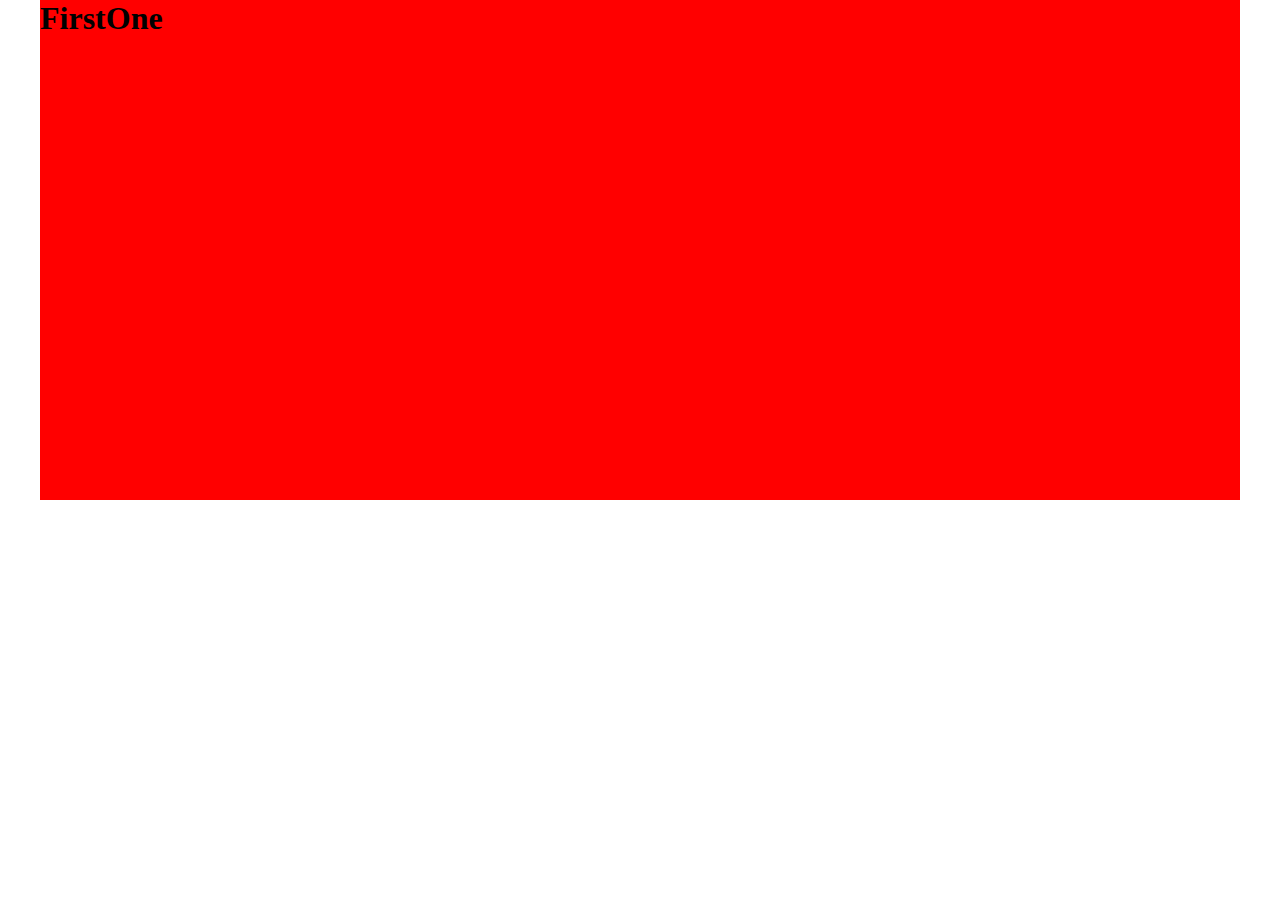
<file: assignment-1/MySolution/Solution1/index.html>
<!DOCTYPE html>
<html lang="en">
<head>
    <meta charset="UTF-8">
    <meta name="viewport" content="width=device-width, initial-scale=1.0">
    <title>Sol1</title>
    <link rel="stylesheet" href="style.css">
</head>
<body>
    
    <div class="container">
        <h1>FirstOne</h1>
    </div>
</body>
</html>
</file>
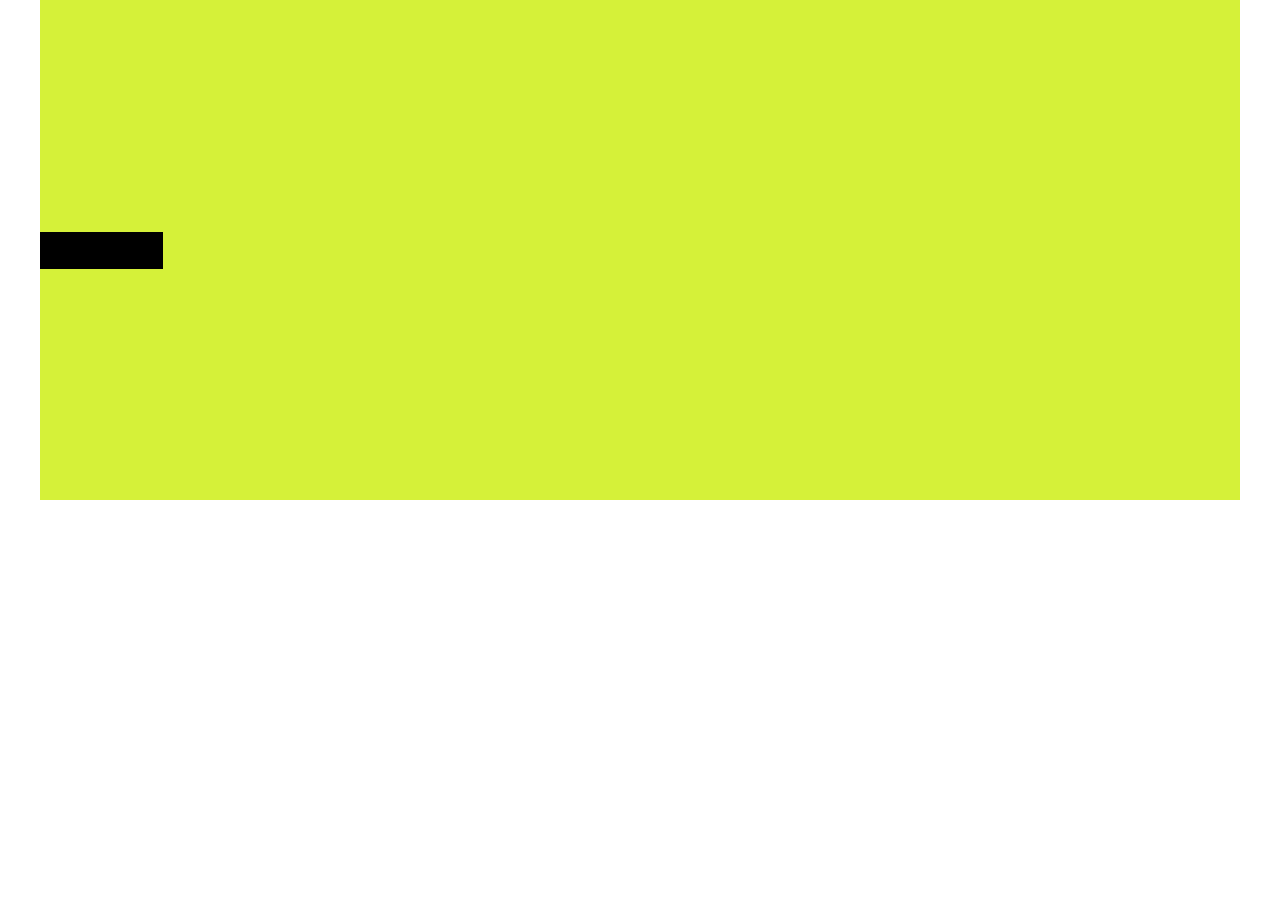
<file: assignment-1/MySolution/Solution2/index.html>
<!DOCTYPE html>
<html lang="en">
<head>
    <meta charset="UTF-8">
    <meta name="viewport" content="width=device-width, initial-scale=1.0">
    <title>Sol2</title>
   <style>*{
    margin: 0;
    box-sizing: border-box;
    padding: 0;

}

body {
    display: flex;
    justify-content: space-evenly;
    align-items: center;
}
.container{
    height: 500px;
    width: 1200px;
    background-color: rgb(213, 241, 57);
    display: flex;
    align-items: center;
    justify-self: center;

    
}

h1{
    align-items: center;
    background-color: black;
    
}
</style>
</head>
<body>
    
    <div class="container">
        <h1>FirstOne</h1>
    </div>
</body>
</html>
</file>
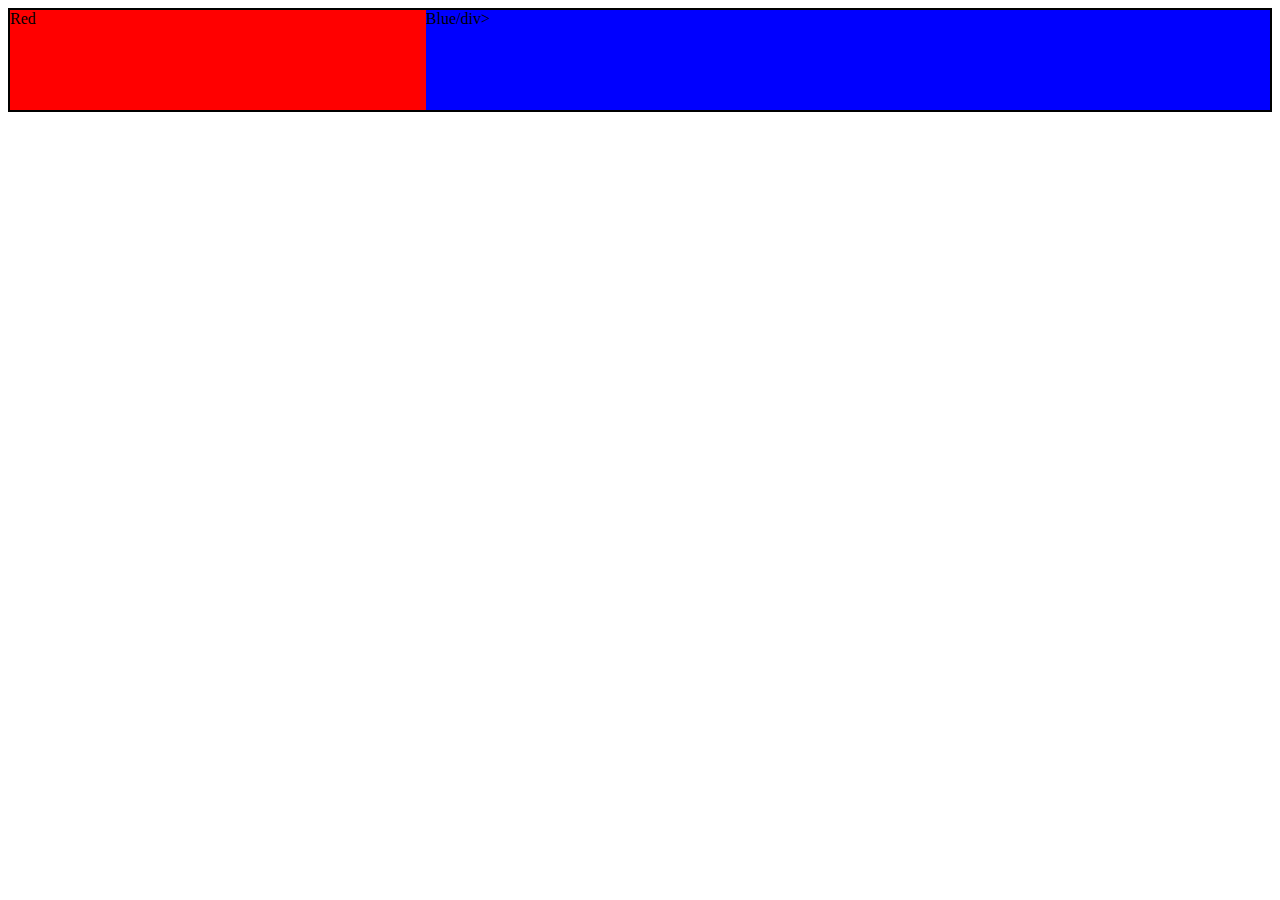
<file: assignment-1/MySolution/Solution3/index.html>
<!DOCTYPE html>
<html lang="en">
<head>
    <meta charset="UTF-8">
    <meta name="viewport" content="width=device-width, initial-scale=1.0">
    <title>Solution 1.3</title>
</head>
<style>
    .container{
       height: 100px;
       border: 2px solid black; 
       display: flex;
       justify-content: space-evenly;
    }

    .red{
        flex-grow: 1;
        background-color: red;
    }
    .blue{
        flex-grow: 2;
        background-color: blue;

    }


</style>
<body>

    <div class="container">
        <div class="red">Red</div>
        <div class="blue">Blue/div>
    </div>

</body>
</html>
</file>
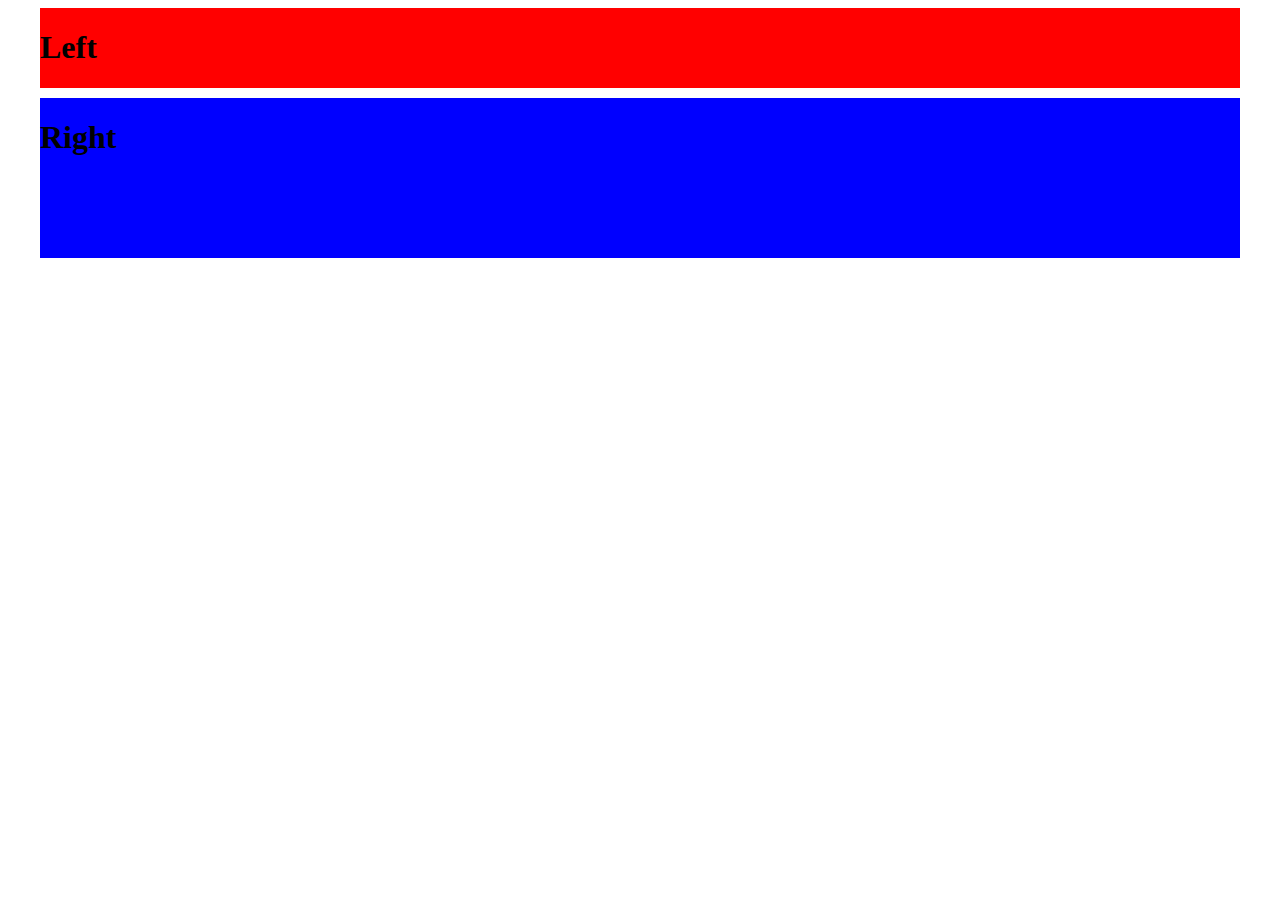
<file: assignment-1/MySolution/Solution4/index.html>
<!DOCTYPE html>
<html lang="en">
<head>
    <meta charset="UTF-8">
    <meta name="viewport" content="width=device-width, initial-scale=1.0">
    <title>Solution 4 / grid</title>
</head>
<style>
        .container {
            width: 1200px;
            margin: 0 auto;
            display: grid;
            grid-template-rows: 1fr 2fr;
            gap: 10px;
        }

        .left {
            background-color: red;
        }

        .right {
            background-color: blue;
        }
</style>
<body>
   <div class="container">
        <div class="left">
            <h1>Left</h1>
        </div>
        <div class="right">
            <h1>Right</h1>
        </div>
    </div>


</body>
</html>
</file>
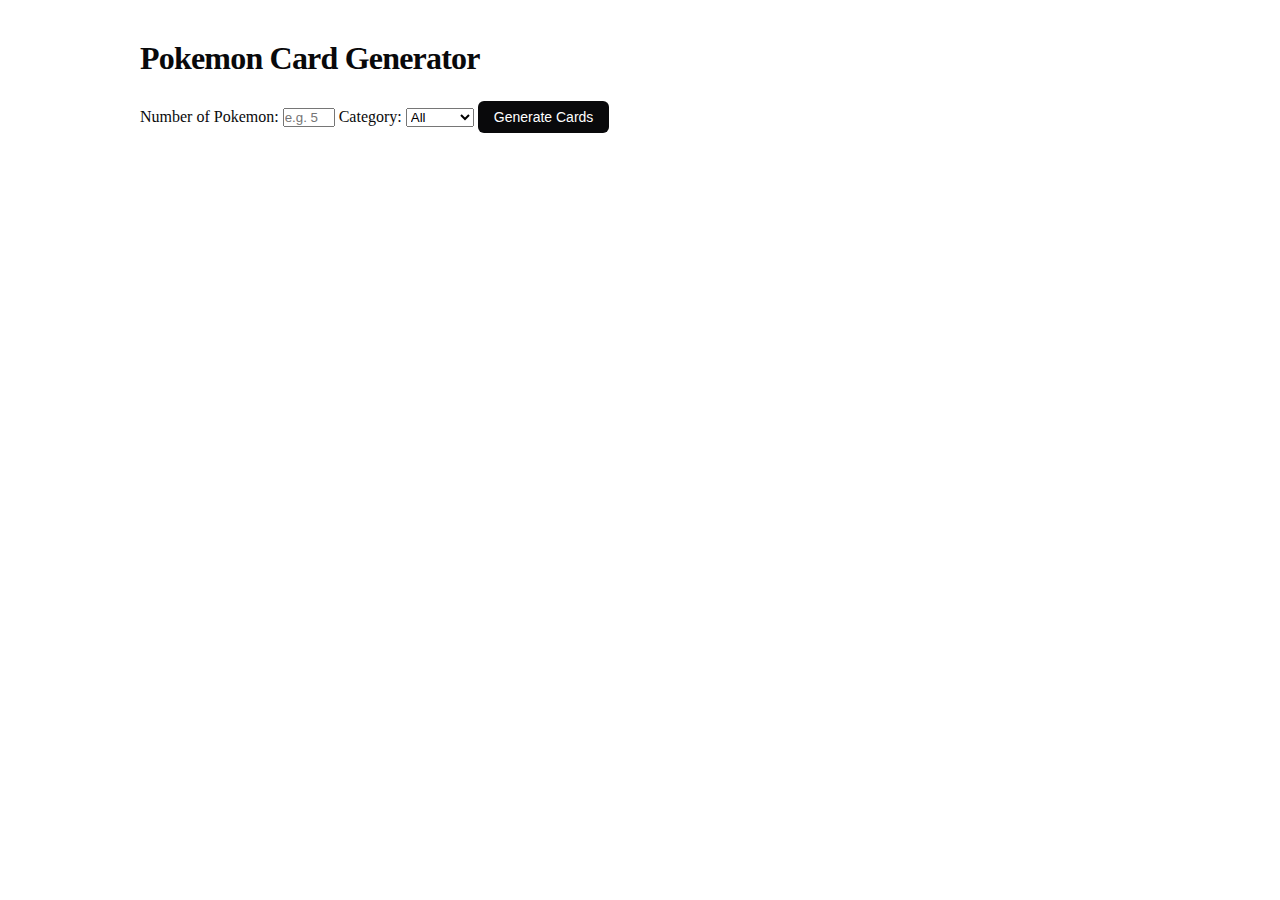
<file: assignment-2/solution/easy/thePokemon/index.html>
<!DOCTYPE html>
<html lang="en">
<head>
    <meta charset="UTF-8">
    <meta name="viewport" content="width=device-width, initial-scale=1.0">
    <title>The Pokemon Card Generator</title>
    <link rel="stylesheet" href="style.css">
</head>
<body>
    <div class="container">
        <h1>Pokemon Card Generator</h1>

        <div class="controls">
            <label for="cardCount">Number of Pokemon:</label>
            <input type="number" id="cardCount" placeholder="e.g. 5" min="1" max="20">

            <label for="pokemonCategory">Category:</label>
            <select name="pokemonCategory" id="pokemonCategory">
                <option value="all">All</option>
                <option value="fire">Fire</option>
                <option value="water">Water</option>
                <option value="grass">Grass</option>
                <option value="electric">Electric</option>
                <option value="psychic">Psychic</option>
            </select>

            <button id="generateBtn">Generate Cards</button>
        </div>

        <div id="displayArea" class="display-area"></div>
    </div>
    <script src="index.js"></script>
</body>
</html>
</file>
<file: assignment-1/MySolution/Solution1/style.css>
*{
    margin: 0;
    box-sizing: border-box;
    padding: 0;

}

body {
    display: flex;
    justify-content: space-evenly;
}
.container{
    height: 500px;
    width: 1200px;
    background-color: red;
    display: flex;
    
}
</file>
<file: assignment-2/solution/easy/thePokemon/style.css>
*{
    margin: 0;
    padding: 0;
    box-sizing: border-box;


}
body{
    display: flex;

    background-color: #ffffff;
    color: #09090b; /* Very dark grey, almost black */
    padding: 40px;
    display: flex;
    justify-content: center;
}

.container{
    max-width: 1000px;
    width: 100%;
}
h1 {
    font-size: 2rem;
    font-weight: 700;
    margin-bottom: 24px;
    letter-spacing: -0.025em;
}
button {
    background-color: #09090b;
    color: white;
    padding: 8px 16px;
    border: none;
    border-radius: 6px;
    font-size: 0.875rem;
    font-weight: 500;
    cursor: pointer;
    transition: opacity 0.2s;
}

button:hover {
    opacity: 0.9;
    border: 2px solid greenyellow;
}
.display-area {
    display: grid;
    grid-template-columns: repeat(auto-fill, minmax(200px, 1fr));
    gap: 16px;
}

.card {
    background-color: #ffffff;
    border: 1px solid #e4e4e7;
    border-radius: 8px;
    padding: 24px;
    text-align: center;
    box-shadow: 0 1px 2px rgba(0, 0, 0, 0.05);
    transition: all 0.2s ease;
}

.card:hover {
    border-color: #09090b; /* Highlight border on hover */
    transform: translateY(-2px);
}

.card img {
    width: 120px;
    height: 120px;
    object-fit: contain;
    margin-bottom: 16px;
    filter: grayscale(100%); /* Optional: Makes image B&W until hover */
    transition: filter 0.3s;
}


.card:hover img{
    filter: grayscale(0%);
}

.card h3 {
    font-size: 1.125rem;
    font-weight: 600;
    text-transform: capitalize;
    margin-bottom: 8px;
}

.card .type-badge {
    display: inline-block;
    padding: 4px 10px;
    background-color: #f4f4f5;
    color: #09090b;
    border: 1px solid #e4e4e7;
    border-radius: 9999px; /* Pill shape */
    font-size: 0.75rem;
    font-weight: 500;
    text-transform: capitalize;
}
</file>
